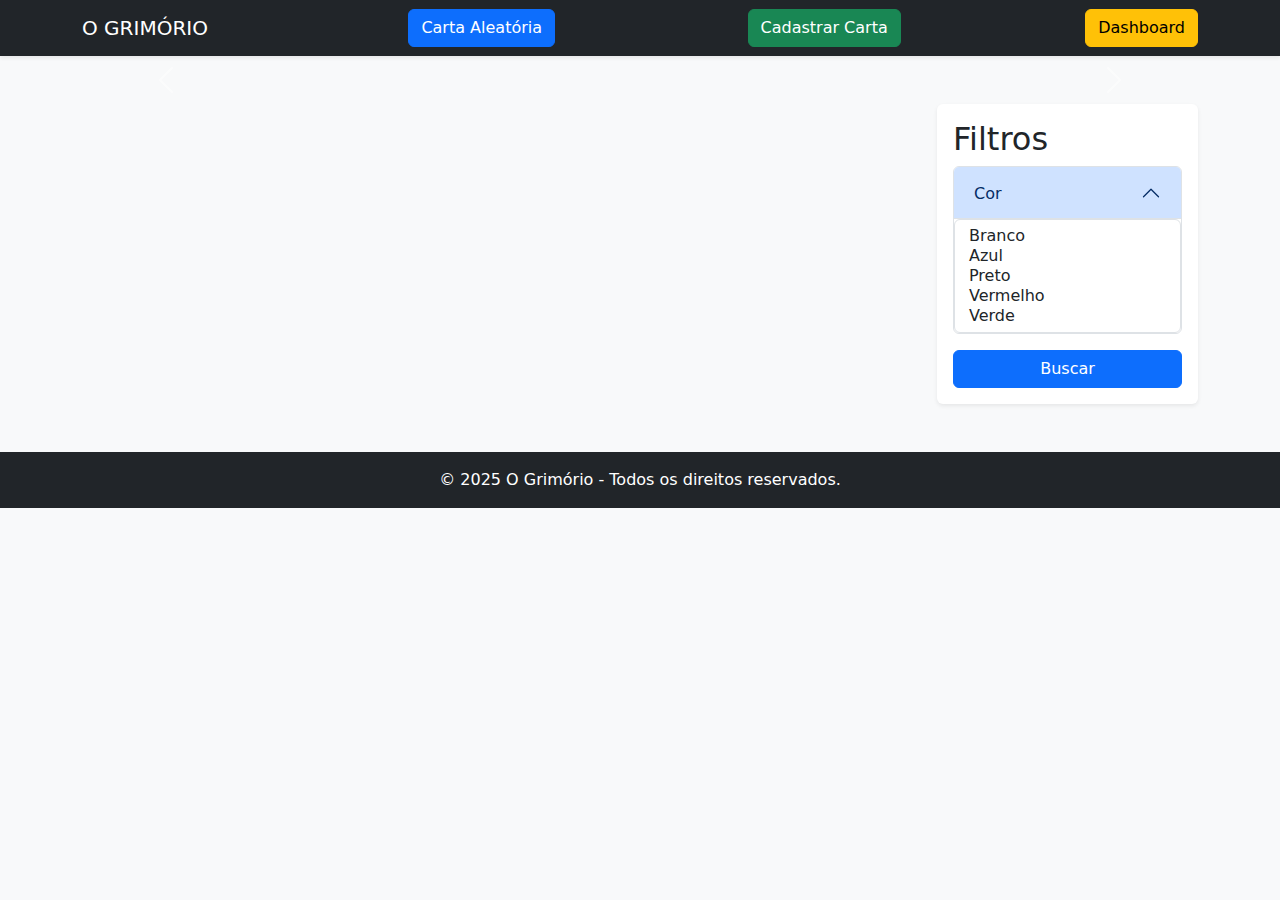
<file: public/index.html>
<!DOCTYPE html>
<html lang="pt-BR">
<head>
  <meta charset="UTF-8">
  <meta name="viewport" content="width=device-width, initial-scale=1.0">
  <title>O Grimório - Bootstrap</title>
  <link href="https://cdn.jsdelivr.net/npm/bootstrap@5.3.3/dist/css/bootstrap.min.css" rel="stylesheet">
  <link rel="stylesheet" href="styles.css">
</head>
<body class="bg-light">
  <header class="navbar navbar-expand-lg navbar-dark bg-dark shadow-sm">
    <div class="container">
      <a class="navbar-brand" href="index.html">O GRIMÓRIO</a>
      <button id="btn-random" class="btn btn-primary me-2">Carta Aleatória</button>
      <a href="cadastro_carta.html" class="btn btn-success">Cadastrar Carta</a>
      <a href="graficos.html" class="btn btn-warning">Dashboard</a>
    </div>
  </header>
  <section class="container my-4">
    <div id="carrosselDestaques" class="carousel slide" data-bs-ride="carousel">
      <div class="carousel-inner" id="carrossel-slider">
      </div>
      <button class="carousel-control-prev" type="button" data-bs-target="#carrosselDestaques" data-bs-slide="prev">
        <span class="carousel-control-prev-icon" aria-hidden="true"></span>
        <span class="visually-hidden">Anterior</span>
      </button>
      <button class="carousel-control-next" type="button" data-bs-target="#carrosselDestaques" data-bs-slide="next">
        <span class="carousel-control-next-icon" aria-hidden="true"></span>
        <span class="visually-hidden">Próximo</span>
      </button>
    </div>
  </section>

  <main class="container">
    <div class="row g-4">
      <div class="col-lg-9">
        <div class="row row-cols-1 row-cols-sm-2 row-cols-md-3 row-cols-lg-4 g-4" id="cartas-container">
        </div>
      </div>
      <div class="col-lg-3">
        <aside class="p-3 bg-white rounded shadow-sm">
          <h2>Filtros</h2>
          <form id="filtro-form">
            <div class="accordion" id="accordionFiltros">
              <div class="accordion-item">
                <h2 class="accordion-header">
                  <button class="accordion-button" type="button" data-bs-toggle="collapse" data-bs-target="#collapseCor">Cor</button>
                </h2>
                <div id="collapseCor" class="accordion-collapse collapse show" data-bs-parent="#accordionFiltros">
                  <div class="accordion-body p-0">
                    <select name="cor" class="form-select" multiple size="5">
                      <option value="W">Branco</option>
                      <option value="U">Azul</option>
                      <option value="B">Preto</option>
                      <option value="R">Vermelho</option>
                      <option value="G">Verde</option>
                    </select>
                  </div>
                </div>
              </div>
            </div>
            <button type="submit" class="btn btn-primary w-100 mt-3">Buscar</button>
          </form>
        </aside>
      </div>
    </div>
  </main>


  <footer class="bg-dark text-white text-center p-3 mt-5">
    <p class="mb-0">&copy; 2025 O Grimório - Todos os direitos reservados.</p>
  </footer>
  <script src="https://cdn.jsdelivr.net/npm/bootstrap@5.3.3/dist/js/bootstrap.bundle.min.js"></script>
  <script src="app.js"></script>
</body>
</html>
</file>
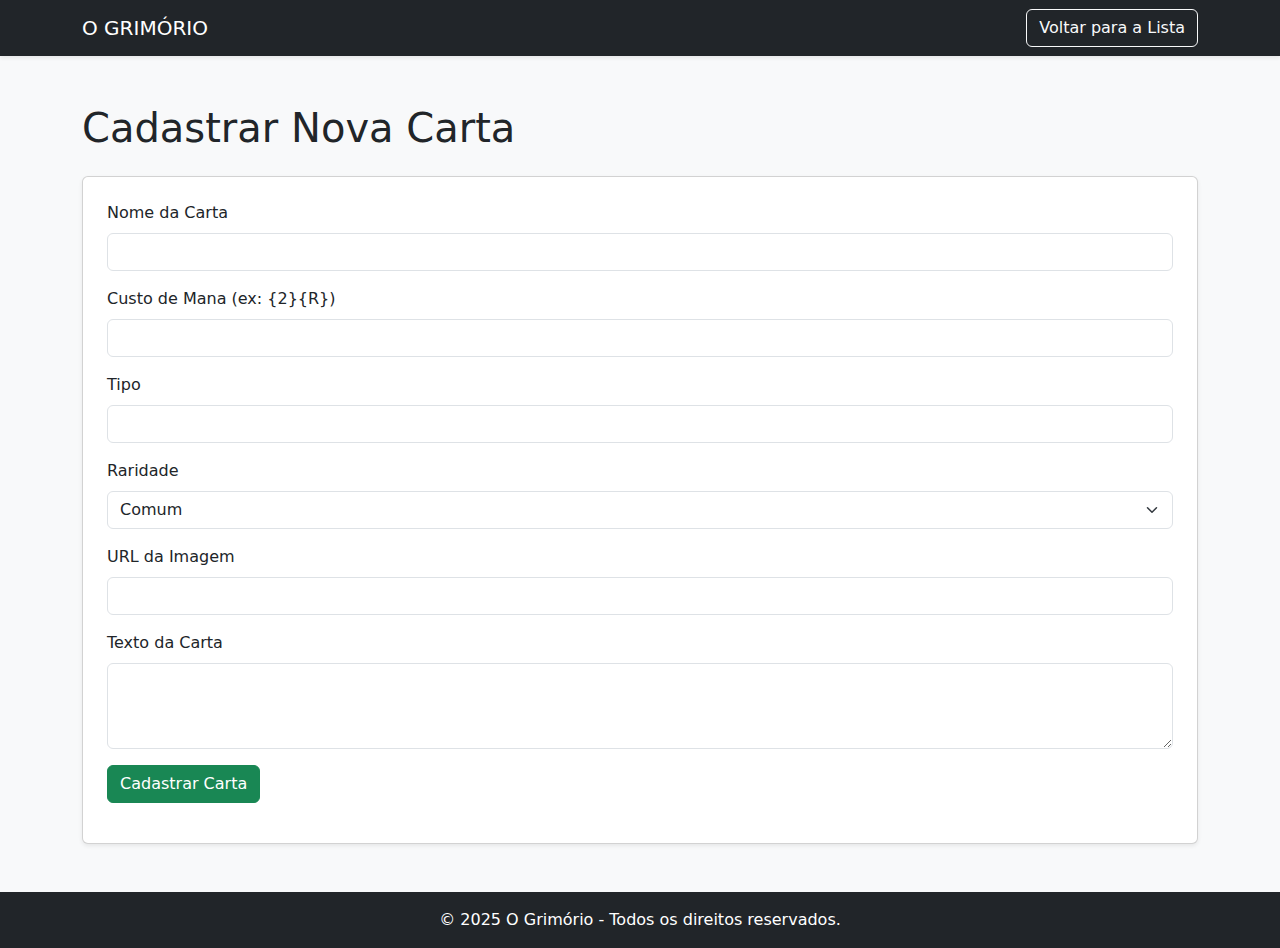
<file: public/cadastro_carta.html>
<!DOCTYPE html>
<html lang="pt-BR">
<head>
  <meta charset="UTF-8">
  <meta name="viewport" content="width=device-width, initial-scale=1.0">
  <title>O Grimório - Cadastrar Carta</title>
  <link href="https://cdn.jsdelivr.net/npm/bootstrap@5.3.3/dist/css/bootstrap.min.css" rel="stylesheet">
  <link rel="stylesheet" href="styles.css">
</head>
<body class="bg-light">
  <header class="navbar navbar-expand-lg navbar-dark bg-dark shadow-sm">
    <div class="container">
      <a class="navbar-brand" href="index.html">O GRIMÓRIO</a>
      <a class="btn btn-outline-light" href="index.html">Voltar para a Lista</a>
    </div>
  </header>

  <main class="container my-5">
    <h1 class="mb-4">Cadastrar Nova Carta</h1>
    <div class="card shadow-sm p-4">
      <form id="form-cadastro">
        <div class="mb-3">
          <label for="nome" class="form-label">Nome da Carta</label>
          <input type="text" class="form-control" id="nome" name="name" required>
        </div>
        <div class="mb-3">
          <label for="manaCost" class="form-label">Custo de Mana (ex: {2}{R})</label>
          <input type="text" class="form-control" id="manaCost" name="manaCost">
        </div>
        <div class="mb-3">
          <label for="type" class="form-label">Tipo</label>
          <input type="text" class="form-control" id="type" name="type" required>
        </div>
        <div class="mb-3">
          <label for="rarity" class="form-label">Raridade</label>
          <select class="form-select" id="rarity" name="rarity" required>
            <option value="Common">Comum</option>
            <option value="Uncommon">Incomum</option>
            <option value="Rare">Rara</option>
            <option value="Mythic">Mítica</option>
          </select>
        </div>
        <div class="mb-3">
          <label for="imageUrl" class="form-label">URL da Imagem</label>
          <input type="url" class="form-control" id="imageUrl" name="imageUrl">
        </div>
        <div class="mb-3">
          <label for="text" class="form-label">Texto da Carta</label>
          <textarea class="form-control" id="text" name="text" rows="3"></textarea>
        </div>
        <button type="submit" class="btn btn-success">Cadastrar Carta</button>
      </form>
      <div id="mensagem-status" class="mt-3"></div>
    </div>
  </main>

  <footer class="bg-dark text-white text-center p-3 mt-5">
    <p class="mb-0">&copy; 2025 O Grimório - Todos os direitos reservados.</p>
  </footer>
  <script src="https://cdn.jsdelivr.net/npm/bootstrap@5.3.3/dist/js/bootstrap.bundle.min.js"></script>
  <script src="cadastro_carta.js"></script>
</body>
</html>
</file>
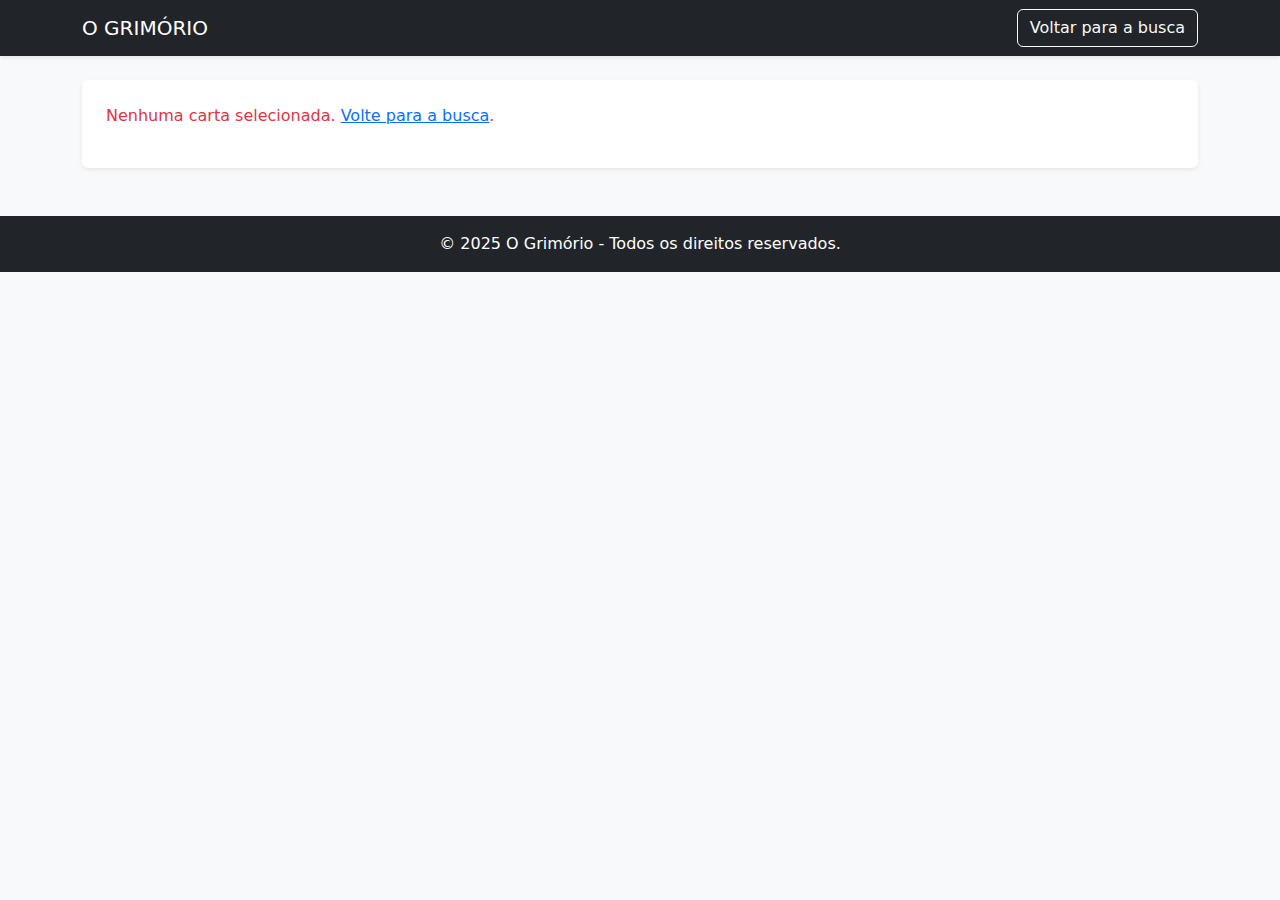
<file: public/detalhes.html>
<!DOCTYPE html>
<html lang="pt-BR">
<head>
  <meta charset="UTF-8">
  <meta name="viewport" content="width=device-width, initial-scale=1.0">
  <title>Detalhes da Carta - O Grimório</title>
  <link href="https://cdn.jsdelivr.net/npm/bootstrap@5.3.3/dist/css/bootstrap.min.css" rel="stylesheet">

  <link rel="stylesheet" href="detalhes.css">
</head>
<body class="bg-light">
  <header class="navbar navbar-expand-lg navbar-dark bg-dark shadow-sm">
    <div class="container">
      <a class="navbar-brand" href="index.html">O GRIMÓRIO</a>
      <a href="index.html" class="btn btn-outline-light">Voltar para a busca</a>
    </div>
  </header>
  <main class="container my-4">
    <div class="bg-white p-4 rounded shadow-sm">
      <div class="row g-4" id="detalhe-container">
      </div>
    </div>
  </main>
  <footer class="bg-dark text-white text-center p-3 mt-5">
    <p class="mb-0">&copy; 2025 O Grimório - Todos os direitos reservados.</p>
  </footer>
  <script src="https://cdn.jsdelivr.net/npm/bootstrap@5.3.3/dist/js/bootstrap.bundle.min.js"></script>
  <script src="detalhes.js"></script>
</body>
</html>
</file>
<file: public/styles.css>
.card-img-top {
  width: 100%;
  object-fit: cover;
}

.slide-content {
  flex-direction: column;
  text-align: center;
}

@media (min-width: 768px ) {
  .slide-content {
    flex-direction: row;
    text-align: left;
  }
}

.slide-imagem {
  max-width: 200px;
  margin-bottom: 1rem;
}
</file>
<file: public/detalhes.css>
.mana-icon {
  width: 20px;
  height: 20px;
  vertical-align: middle;
  margin: 0 1px;
}

.flavor-text {
  font-style: italic;
  color: #6c757d; 
  border-left: 3px solid #dee2e6; 
  padding-left: 1rem;
  margin-top: 1rem;
}
</file>
